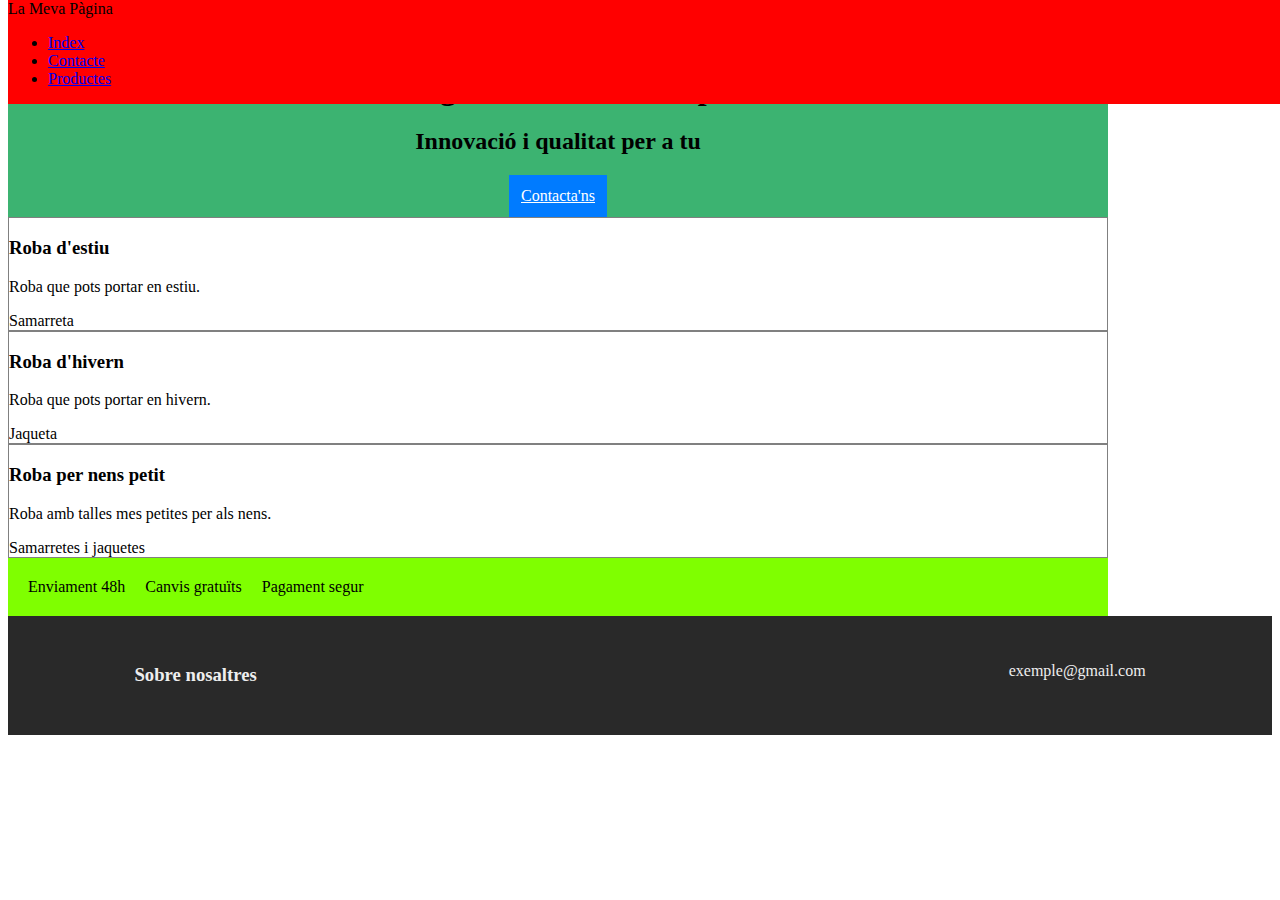
<file: index.html>
<!DOCTYPE html>
<html lang="ca" xmlns="http://www.w3.org/1999/xhtml">
  <head>
    <meta charset="UTF-8" />
    <link rel="stylesheet" href="global.css" />
    <title>Index</title>
    <style>
    .container {
      max-width: 1100px;
      margin-top: 70px;
}
    .hero {
      margin-top: 70px;
      text-align: center;
      background: mediumseagreen;
}
    .boton {
      display: inline-block;
      background-color: #007bff;
      color: white;
      padding: 12px;
}
    .banda {
      display: flex;
      gap: 20px;
      background-color: chartreuse;
      padding: 20px;
      
}
    .colecions {
      border: 1px solid gray;
      box-sizing: border-box;
}
    </style>
  </head>
  <body>
    <nav class="menu">
      <div>La Meva Pàgina</div>
      <ul>
        <li><a href="index.html">Index</a></li>
        <li><a href="contacte.html">Contacte</a></li>
        <li><a href="productes.html">Productes</a></li>
      </ul>
    </nav>
    <div class="container">
      <div class="hero">
        <h1>Benvinguts a la nostra empresa</h1>
        <h2>Innovació i qualitat per a tu</h2>
        <a href="contacte.html" class="boton">Contacta'ns</a>
      </div>
      <div class="colecions">
        <h3>Roba d'estiu</h3>
          <p>Roba que pots portar en estiu.</p>
          <span>Samarreta</span>
      </div>  
      <div class="colecions">
          <h3>Roba d'hivern</h3>
            <p>Roba que pots portar en hivern.</p>
            <span>Jaqueta</span>
      </div>
      <div class="colecions"> 
        <h3>Roba per nens petit</h3>
          <p>Roba amb talles mes petites per als nens.</p>
          <span>Samarretes i jaquetes</span>
      </div>
      
      <div class="banda">
        <div>Enviament 48h</div>
        <div>Canvis gratuïts</div>
        <div>Pagament segur</div>
      </div>
    </div>
    <footer>
        <div class="peu">
            <h3>Sobre nosaltres</h3>
            <p>exemple@gmail.com</p>
        </div>
    </footer>
  </body>
</file>
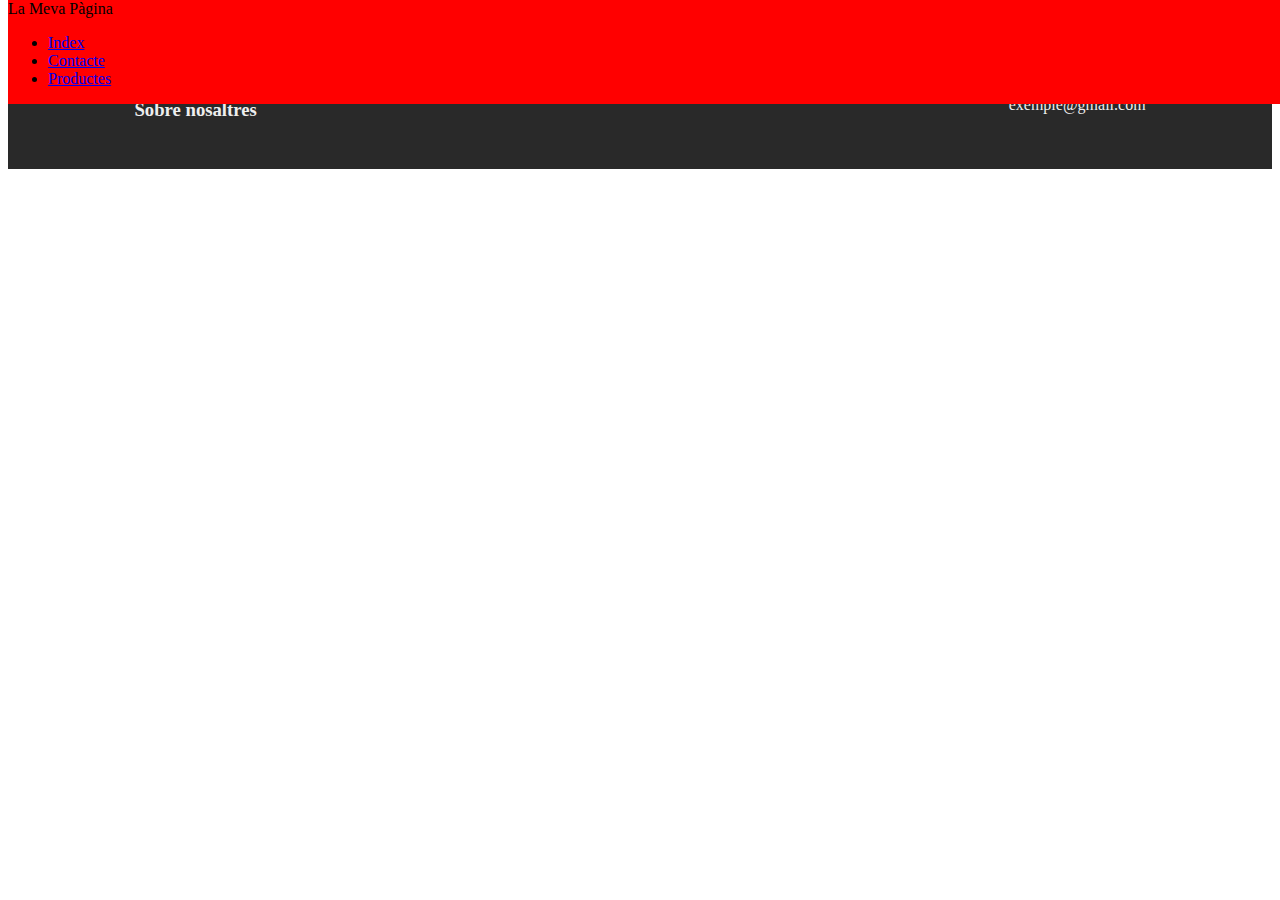
<file: contacte.html>
<!DOCTYPE html>
<html lang="ca" xmlns="http://www.w3.org/1999/xhtml">
  <head>
    <meta charset="UTF-8" />
    <link rel="stylesheet" href="global.css" />
    <title>CONTACTE</title>
  </head>

  <body>
    <nav class="menu">
      <div>La Meva Pàgina</div>
      <ul>
        <li><a href="index.html">Index</a></li>
        <li><a href="contacte.html">Contacte</a></li>
        <li><a href="productes.html">Productes</a></li>
      </ul>
    </nav>
    <div class="container">
    <form>
      <input type="text" name="nom" placeholder="Nom" required>
      <input type="email" name="email" placeholder="Email" required>
      <textarea name="missatge" placeholder="Missatge" required></textarea>
      <button type="submit">Enviar</button>
    </form>
    </div>
    <footer>
      <div class="peu">
        <h3>Sobre nosaltres</h3>
        <p>exemple@gmail.com</p>
      </div>
    </footer>
  </body>
</file>
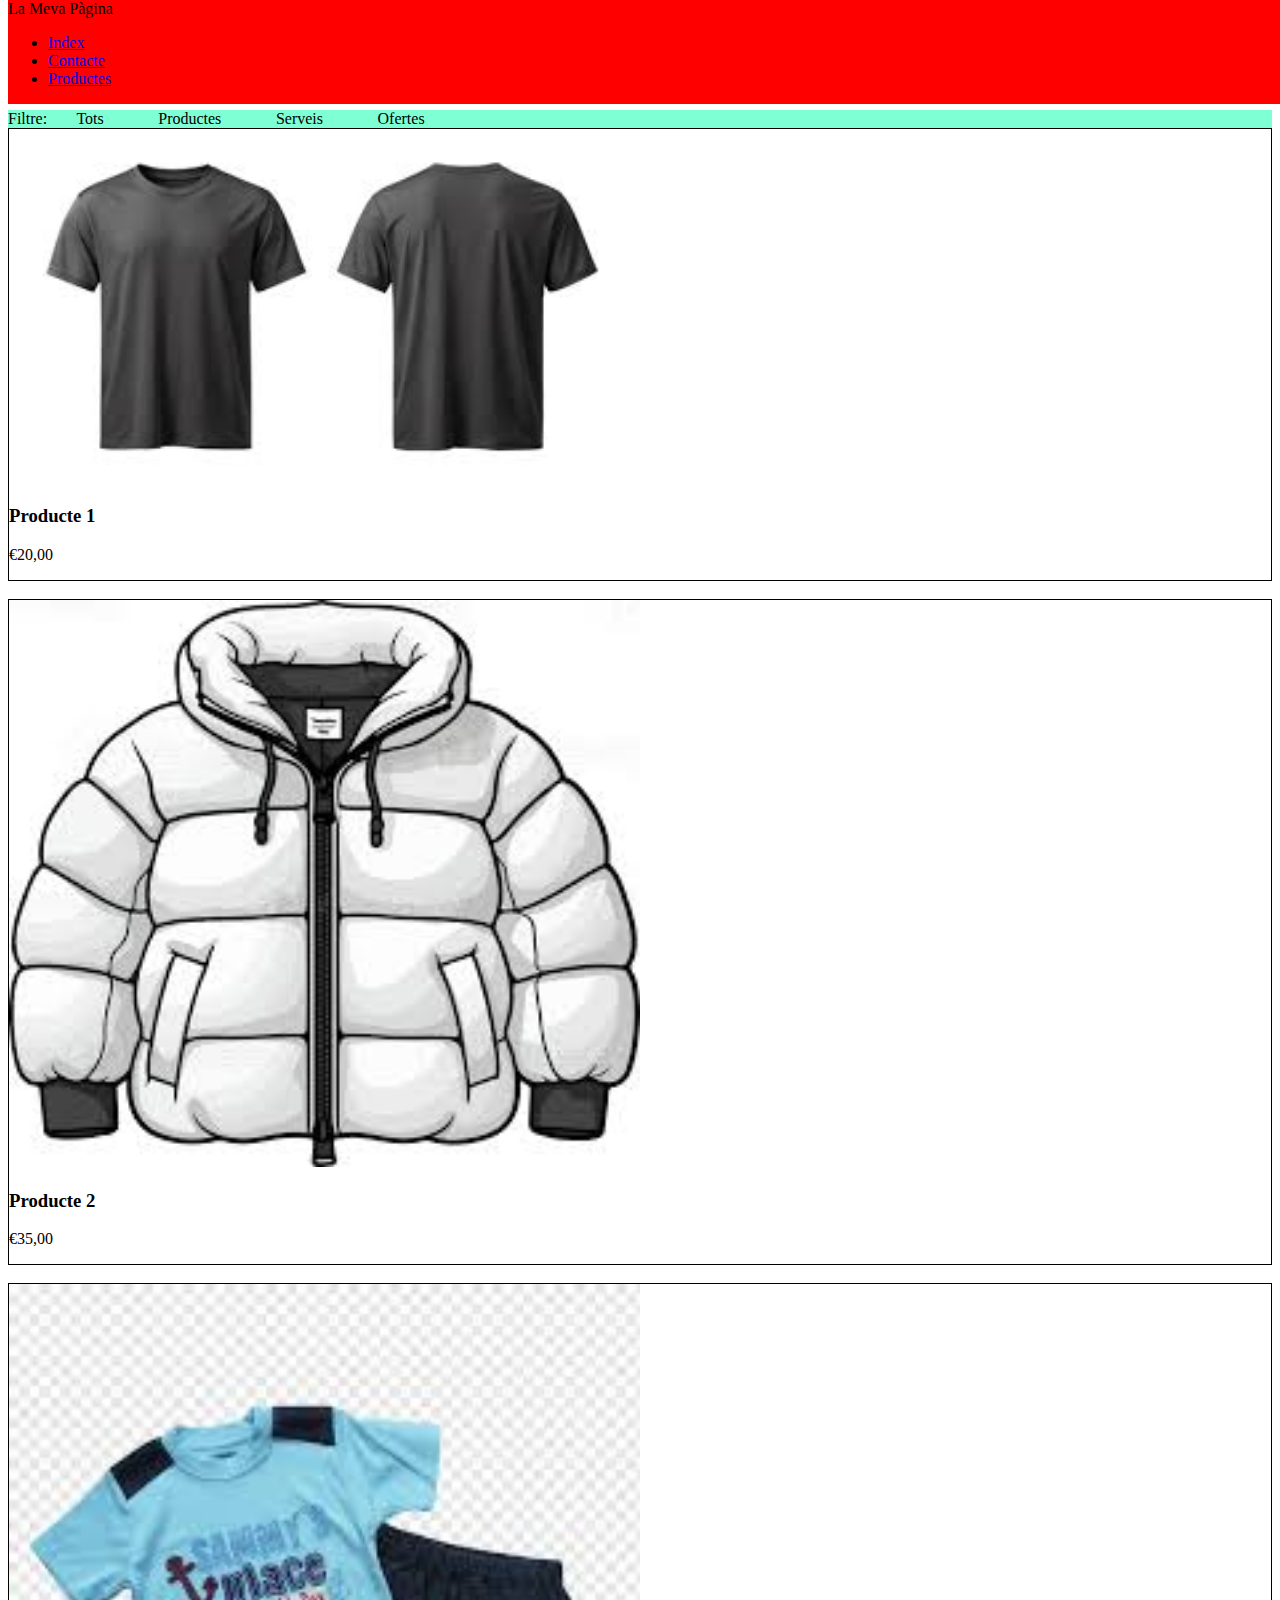
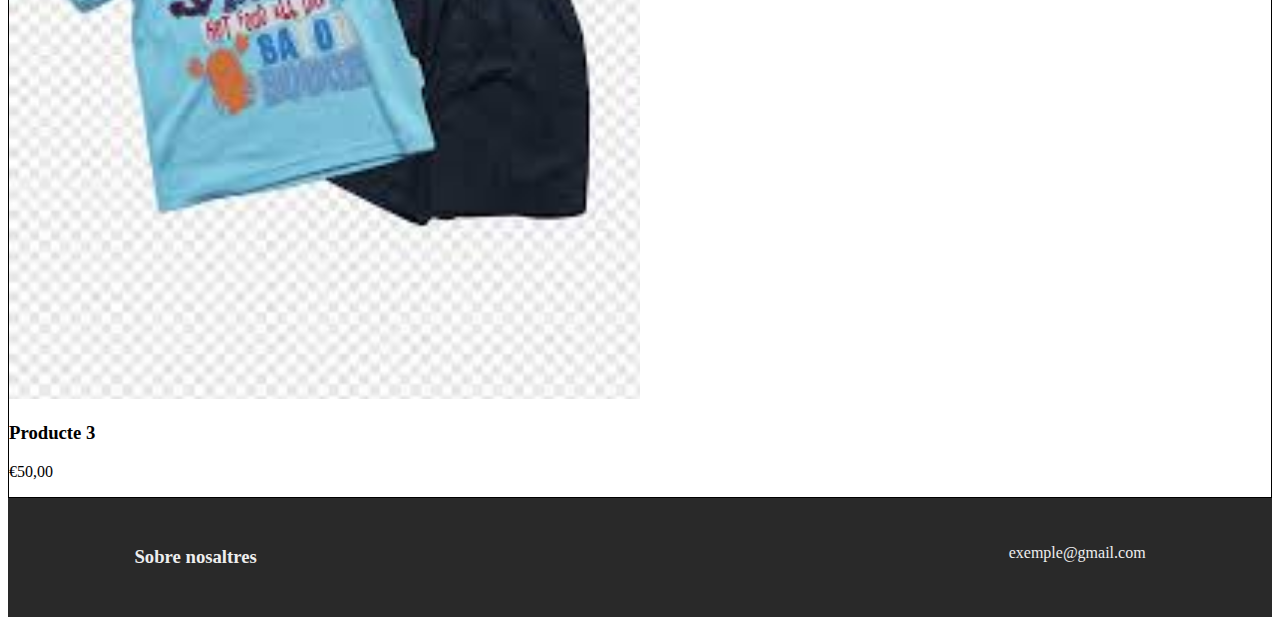
<file: productes.html>
<!DOCTYPE html>
<html lang="ca" xmlns="http://www.w3.org/1999/xhtml">
  <head>
    <meta charset="UTF-8" />
    <link rel="stylesheet" href="global.css" />
    <title>Index</title>
  </head>
  <style>
  .filters {
    margin-top: 110px;
    background-color: aquamarine;
  }
  .filters a {
    padding: 2%;
  }
  .card {
  border: 1px solid;

}

.card img {
  width: 50%;
}

</style>
  <body>
    <nav class="menu">
      <div>La Meva Pàgina</div>
      <ul class="">
        <li><a href="index.html">Index</a></li>
        <li><a href="contacte.html">Contacte</a></li>
        <li><a href="productes.html">Productes</a></li>
      </ul>
    </nav>
      <div class="filters">
        <span>Filtre:</span>
        <a>Tots</a>
        <a>Productes</a>
        <a>Serveis</a>
        <a>Ofertes</a>
      </div>
  <div class="card">
    <img src="imagenes productos/Producto1.png">
    <h3>Producte 1</h3>
    <p>€20,00</p>
  </div>
<br>
  <div class="card">
    <img src="imagenes productos/Producto2.png">
    <h3>Producte 2</h3>
    <p>€35,00</p>
  </div>
<br>
  <div class="card">
    <img src="imagenes productos/Producto3.png">
    <h3>Producte 3</h3>
    <p>€50,00</p>
  </div>
  <footer>
        <div class="peu">
            <h3>Sobre nosaltres</h3>
            <p>exemple@gmail.com</p>
        </div>
    </footer>
  </body>
</html>
</file>
<file: global.css>
.menu{
  position: fixed;top: 0%;
  width: 100%;
  background-color: red;
  justify-content: space-between;
}

.peu {
    background: rgba(30, 30, 30, 0.95);
    color: #eee;
    padding: 30px 10%;
    display: flex;
    justify-content: space-between;
}
</file>
